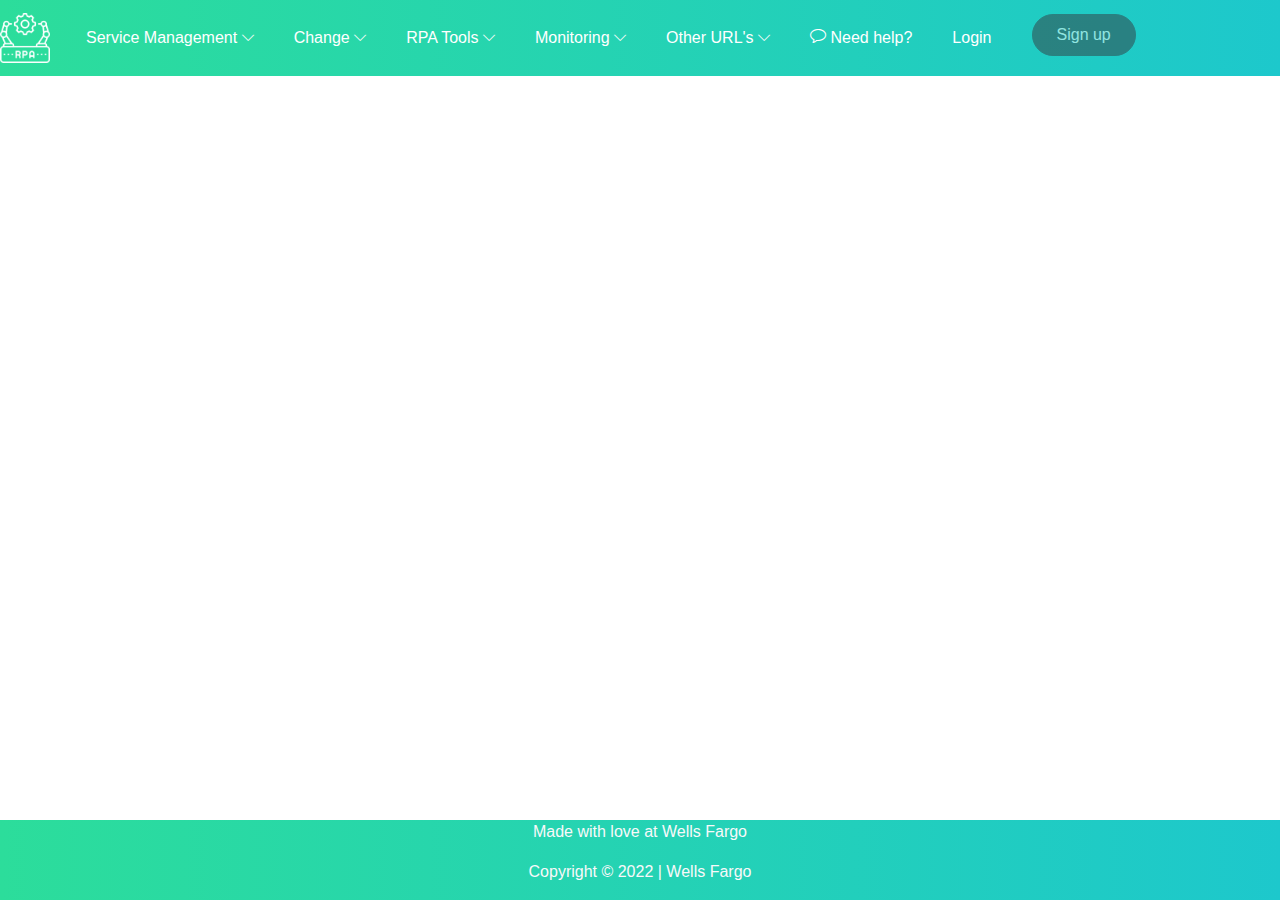
<file: index.html>
<!DOCTYPE html>
<html lang="en">

<head>
    <meta charset="utf-8">
    <meta name="viewport" content="width=device-width, initial-scale=1.0, shrink-to-fit=no">
    <title>NavBar-vishali</title>
    <link rel="stylesheet" href="assets/bootstrap/css/bootstrap.min.css">
    <link rel="stylesheet" href="assets/fonts/simple-line-icons.min.css">
    <link rel="stylesheet" href="assets/css/Advanced-NavBar---Multi-dropdown.css">
    <link rel="stylesheet" href="assets/css/Navbar-Centered-Brand-Dark-icons.css">
</head>

<body>

<div class="header2 bg-success-gradiant">
  <div class="">
    <!-- Header 1 code -->
    <nav class="navbar navbar-expand-lg h2-nav">
      <a class="navbar-brand" href="#"><img src="assets/images/rpa.png" height="50px" width="50px" alt="wrapkit" /></a>
      <button class="navbar-toggler" type="button" data-toggle="collapse" data-target="#header2" aria-controls="header2" aria-expanded="false" aria-label="Toggle navigation">
				<span class="icon-menu"></span>
			</button>
      <div class="collapse navbar-collapse hover-dropdown" id="header2">
        <ul class="navbar-nav">

          <li class="nav-item dropdown position-relative">
            <a class="nav-link dropdown-toggle" href="#" id="h2-dropdown" data-toggle="dropdown" aria-haspopup="true" aria-expanded="false">
							Service Management <i class="icon-arrow-down ml-1 font-12"></i>
						</a>
            <ul class="dropdown-menu">
              <li><a  class="dropdown-item" href="#">Jira</a></li>
              <li class="dropdown-submenu position-relative"> <a class="dropdown-toggle dropdown-item" data-toggle="dropdown" href="#">Service Now <i class="icon-arrow-right float-right mt-1"></i></a>
                <ul class="dropdown-menu">
                  <li><a  class="dropdown-item" onclick="change_text()" href="#">Change</a></li>
                  <li><a class="dropdown-item" href="#">Incident</a></li>
                  <li><a class="dropdown-item" href="#">Problem</a></li>

                </ul>
              </li>
            </ul>
          </li>
            <li class="nav-item dropdown position-relative">
                <a class="nav-link dropdown-toggle" href="#" id="h3-dropdown" data-toggle="dropdown" aria-haspopup="true" aria-expanded="false">
                    Change <i class="icon-arrow-down ml-1 font-12"></i>
                </a>
                <ul class="dropdown-menu">
                    <li><a class="dropdown-item" href="#">Upcoming Changes</a></li>
                    <li><a class="dropdown-item" href="#">Approvals</a></li>
                </ul>
            </li>

            <li class="nav-item dropdown position-relative">
                <a class="nav-link dropdown-toggle" href="#" id="h4-dropdown" data-toggle="dropdown" aria-haspopup="true" aria-expanded="false">
                    RPA Tools <i class="icon-arrow-down ml-1 font-12"></i>
                </a>
                <ul class="dropdown-menu">

                    <li class="dropdown-submenu position-relative"> <a class="dropdown-toggle dropdown-item" data-toggle="dropdown" href="#">UI Path <i class="icon-arrow-right float-right mt-1"></i></a>
                        <ul class="dropdown-menu">
                            <li><a class="dropdown-item" href="#">Attended</a></li>
                            <li><a class="dropdown-item" href="#">Unattended</a></li>


                        </ul>
                    </li>
                    <li class="dropdown-submenu position-relative"> <a class="dropdown-toggle dropdown-item" data-toggle="dropdown" href="#">REMS <i class="icon-arrow-right float-right mt-1"></i></a>
                        <ul class="dropdown-menu">
                            <li><a class="dropdown-item" href="#">Configurator</a></li>
                            <li><a class="dropdown-item" href="#">ACC</a></li>


                        </ul>
                    </li>

                    <li><a class="dropdown-item" href="#">VDI Monitor</a></li>
                    <li><a class="dropdown-item" href="#">App ViewX</a></li>
                    <li><a class="dropdown-item" href="#">Server Inventory</a></li>
                </ul>
            </li>
            <li class="nav-item dropdown position-relative">
                <a class="nav-link dropdown-toggle" href="#" id="h5-dropdown" data-toggle="dropdown" aria-haspopup="true" aria-expanded="false">
                    Monitoring <i class="icon-arrow-down ml-1 font-12"></i>
                </a>
                <ul class="dropdown-menu">

                    <li><a class="dropdown-item" href="#">Splunk</a></li>
                    <li><a class="dropdown-item" href="#">App Dynamics</a></li>
                    <li><a class="dropdown-item" href="#">BIU Panda</a></li>
                    <li><a class="dropdown-item" href="#">Ovo/Triage/Prometheus</a></li>
                    <li><a class="dropdown-item" href="#">Tableau</a></li>
                </ul>
            </li>
            <li class="nav-item dropdown position-relative">
                <a class="nav-link dropdown-toggle" href="#" id="h6-dropdown" data-toggle="dropdown" aria-haspopup="true" aria-expanded="false">
                    Other URL's <i class="icon-arrow-down ml-1 font-12"></i>
                </a>
                <ul class="dropdown-menu">


                    <li class="dropdown-submenu position-relative"> <a class="dropdown-toggle dropdown-item" data-toggle="dropdown" href="#">Vsphere <i class="icon-arrow-right float-right mt-1"></i></a>
                        <ul class="dropdown-menu">
                            <li><a class="dropdown-item" href="#">SLA01</a></li>
                            <li><a class="dropdown-item" href="#">SLA02</a></li>


                        </ul>
                    </li>
                    <li><a class="dropdown-item" href="#">Password Vault</a></li>
                    <li><a class="dropdown-item" href="#">Cut-over</a></li>
                    <li><a class="dropdown-item" href="#">Break-glass</a></li>
                    <li><a class="dropdown-item" href="#">WRMT</a></li>
                    <li><a class="dropdown-item" href="#">RMS</a></li>
                    <li><a class="dropdown-item" href="#">ART</a></li>
                    <li><a class="dropdown-item" href="#">WANDA</a></li>
                    <li><a class="dropdown-item" href="#">Password Safe</a></li>
                </ul>
            </li>


        </ul>
        <ul class="navbar-nav ml-auto">
          <li class="nav-item active"><a class="nav-link" href="#"><i class="icon-bubble"></i> Need help?</a></li>
          <li class="nav-item active"><a class="nav-link" href="#">Login</a></li>
          <li class="nav-item"><a class="btn rounded-pill btn-dark py-2 px-4" href="#">Sign up</a></li>
        </ul>
      </div>
    </nav>
    <!-- End Header 1 code -->
  </div>



<!--    <iframe src="https://www.alenjoses.com" title="W3Schools Free Online Web Tutorials">-->
<!--    </iframe>-->


</div>
<object  width="100%" height="550">
    <embed id="demo" width="100%" height="550"/>
</object>
<footer class="text-center ">
<div class=" header2 bg-success-gradiant container-fluid mt-3 " style="height: 80px;width: 100%;">


        <p class="text-light">Made with love at Wells Fargo</p>
        <p class="text-light">Copyright © 2022 | Wells Fargo</p>

</div>
    <script>
        function change_text(){
            document.getElementById("demo").setAttribute("src", "https://www.alenjoses.com")
        }
    </script>
</footer>
    <script src="assets/bootstrap/js/bootstrap.min.js"></script>
    <script src="assets/js/Advanced-NavBar---Multi-dropdown.js"></script>
</body>

</html>
</file>
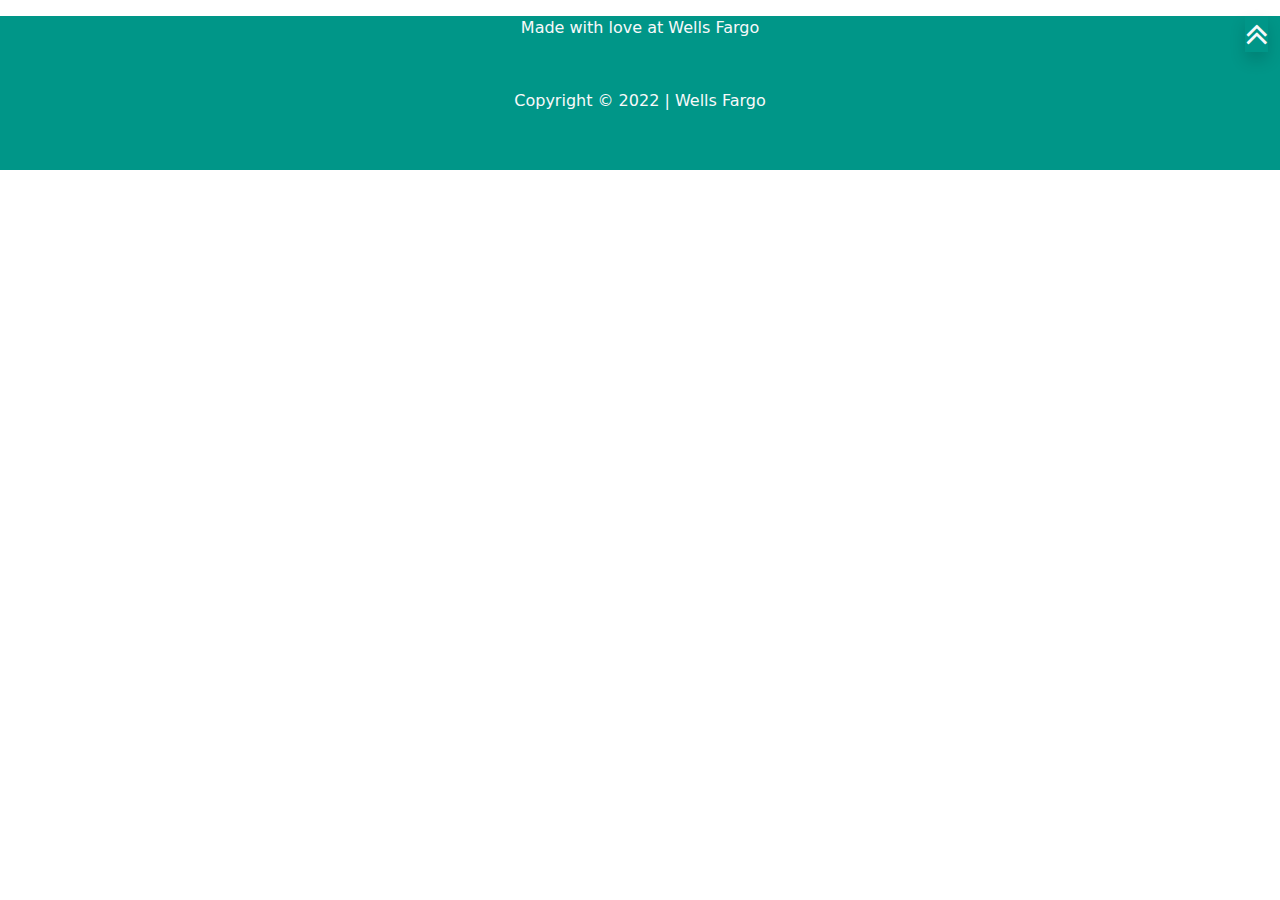
<file: Footer/index.html>
<!DOCTYPE html>
<html lang="en">

<head>
    <meta charset="utf-8">
    <meta name="viewport" content="width=device-width, initial-scale=1.0, shrink-to-fit=no">
    <title>footer</title>
    <link rel="stylesheet" href="assets/bootstrap/css/bootstrap.min.css">
    <link rel="stylesheet" href="assets/fonts/font-awesome.min.css">
</head>

<body>
    <div class="container-fluid mt-3" style="background: #009688;height: 154px;width: 100%;">
        <footer class="text-center">
            <div class="text-end" style="height: 0px;"><a href="#top"><i class="fa fa-angle-double-up shadow" style="font-size: 36px;color: rgb(248,249,250);"></i></a></div>
            <p class="text-light">Made with love at Wells Fargo</p><a class="text-decoration-none text-light" href="https://www.facebook.com/abdunnoor540" style="font-size: 22px;margin: 4px;" target="_blank"></a><a class="text-decoration-none text-light" href="https://github.com/ahmedsharifkhan" style="font-size: 22px;margin: 4px;" target="_blank"></a><a class="text-decoration-none text-light" style="font-size: 22px;margin: 4px;" target="_blank" href="https://twitter.com/maxnoor87"></a><a class="text-decoration-none text-light" href="https://www.instagram.com/maxnoor87" style="font-size: 22px;margin: 4px;" target="_blank"></a><a class="text-decoration-none text-light" href="https://www.linkedin.com/in/ahmed-sharif-khan-3358981bb/" style="font-size: 22px;margin: 4px;" target="_blank"></a><a class="text-decoration-none text-light" href="https://www.youtube.com/channel/UCBfIS1RdIpSoS1e75LXJuxw?view_as=subscriber" style="font-size: 22px;margin: 4px;" target="_blank"></a>
            <p class="text-light">Copyright © 2022 | Wells Fargo</p>
        </footer>
    </div>
    <script src="assets/bootstrap/js/bootstrap.min.js"></script>
</body>

</html>
</file>
<file: assets/css/Advanced-NavBar---Multi-dropdown.css>
.header2 {
  font-family: "Montserrat", sans-serif;
  color: #8d97ad;
  font-weight: 300;
}
footer{
  position: fixed;
  bottom: 0;
  width: 100%;
}
.header2.bg-success-gradiant {
  background: #2cdd9b;
  background: -webkit-linear-gradient(legacy-direction(to right), #2cdd9b 0%, #1dc8cc 100%);
  background: -webkit-gradient(linear, left top, right top, from(#2cdd9b), to(#1dc8cc));
  background: -webkit-linear-gradient(left, #2cdd9b 0%, #1dc8cc 100%);
  background: -o-linear-gradient(left, #2cdd9b 0%, #1dc8cc 100%);
  background: linear-gradient(to right, #2cdd9b 0%, #1dc8cc 100%);
}

.header2 .font-12 {
  font-size: 12px;
}

.header2 .dropdown-item {
  padding: 8px 1rem;
  color: #8d97ad;
}

.header2 .h2-nav .navbar-nav .nav-item .nav-link {
  padding: 12px 0px;
  color: #ffffff;
  font-weight: 400;
}

.header2 .h2-nav .navbar-nav .nav-item .nav-link:hover {
  color: #263238;
}

.header2 .h2-nav .navbar-nav .nav-item {
  margin: 0 20px;
}

@media (min-width: 1024px) {
  .header2 .navbar-nav > .dropdown .dropdown-menu {
    min-width: 210px;
    margin-top: 0px;
  }
}

@media (min-width: 1024px) {
  .header2 .dropdown-submenu:hover > .dropdown-menu {
    display: block;
  }
}

.header2 .dropdown-toggle::after {
  display: none;
}

@media (min-width: 1024px) {
  .header2 .hover-dropdown .navbar-nav > .dropdown:hover > .dropdown-menu {
    display: block;
    margin-top: 0px;
  }
}

.header2 .btn-dark {
  color: #fff;
  background-color: #343a40;
  border-color: #343a40;
}

.header2 .btn-dark:hover {
  color: #fff;
  background-color: #23272b;
  border-color: #1d2124;
}

.header2 .h2-nav .navbar-nav .nav-item .btn {
  opacity: 0.5;
}

.header2 .h2-nav .navbar-nav .nav-item .btn:hover {
  opacity: 1;
}

.header2 .dropdown-submenu > .dropdown-menu {
  top: 0;
  left: 100%;
  margin-left: 0;
  border-radius: 0.25rem;
  display: none;
}

body {
}
</file>
<file: assets/css/Navbar-Centered-Brand-Dark-icons.css>
.bs-icon {
  --bs-icon-size: .75rem;
  display: flex;
  flex-shrink: 0;
  justify-content: center;
  align-items: center;
  font-size: var(--bs-icon-size);
  width: calc(var(--bs-icon-size) * 2);
  height: calc(var(--bs-icon-size) * 2);
  color: var(--bs-primary);
}

.bs-icon-xs {
  --bs-icon-size: 1rem;
  width: calc(var(--bs-icon-size) * 1.5);
  height: calc(var(--bs-icon-size) * 1.5);
}

.bs-icon-sm {
  --bs-icon-size: 1rem;
}

.bs-icon-md {
  --bs-icon-size: 1.5rem;
}

.bs-icon-lg {
  --bs-icon-size: 2rem;
}

.bs-icon-xl {
  --bs-icon-size: 2.5rem;
}

.bs-icon.bs-icon-primary {
  color: var(--bs-white);
  background: var(--bs-primary);
}

.bs-icon.bs-icon-primary-light {
  color: var(--bs-primary);
  background: rgba(var(--bs-primary-rgb), .2);
}

.bs-icon.bs-icon-semi-white {
  color: var(--bs-primary);
  background: rgba(255, 255, 255, .5);
}

.bs-icon.bs-icon-rounded {
  border-radius: .5rem;
}

.bs-icon.bs-icon-circle {
  border-radius: 50%;
}
</file>
